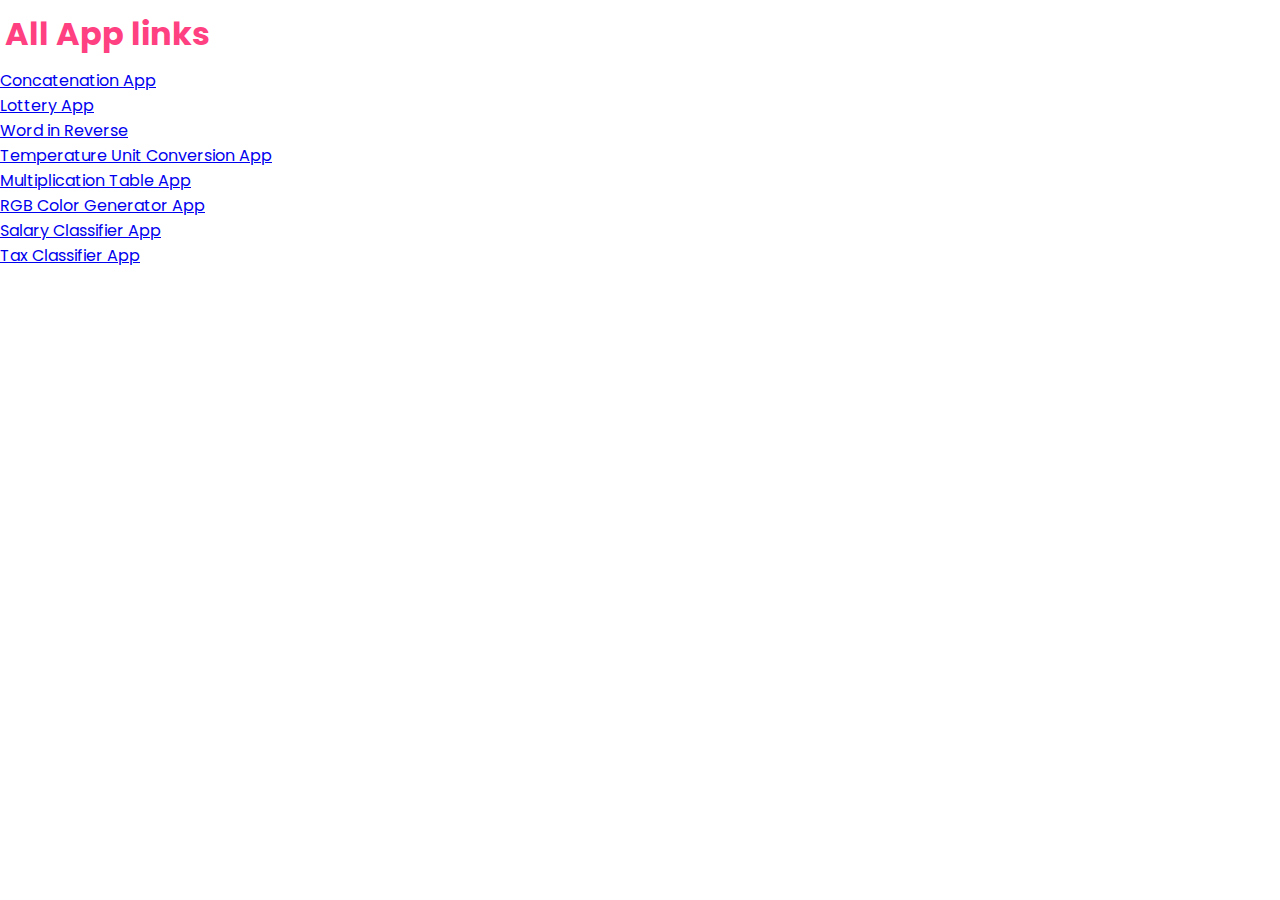
<file: index.html>
<!DOCTYPE html>
<html lang="en">
<head>
    <meta charset="UTF-8">
    <meta name="viewport" content="width=device-width, initial-scale=1.0">
    <title>JavaScript 20 Questions</title>
    <link rel="stylesheet" href="css/style.css">
</head>
<body>
    <h1>All App links</h1>    
    <p><a href="concatenation.html">Concatenation App</a></p>
    <p><a href="lottery.html">Lottery App</a></p>
    <p><a href="word_reverse.html">Word in Reverse</a></p>
    <p><a href="temperature.html">Temperature Unit Conversion App</a></p>
    <p><a href="multiplication.html">Multiplication Table App</a></p>
    <p><a href="rgb_generator.html"> RGB Color Generator App</a></p>
    <p><a href="salary_class.html">Salary Classifier App</a></p>
    <p><a href="tax_class.html">Tax Classifier App</a></p>
    
</body>
</html>
</file>
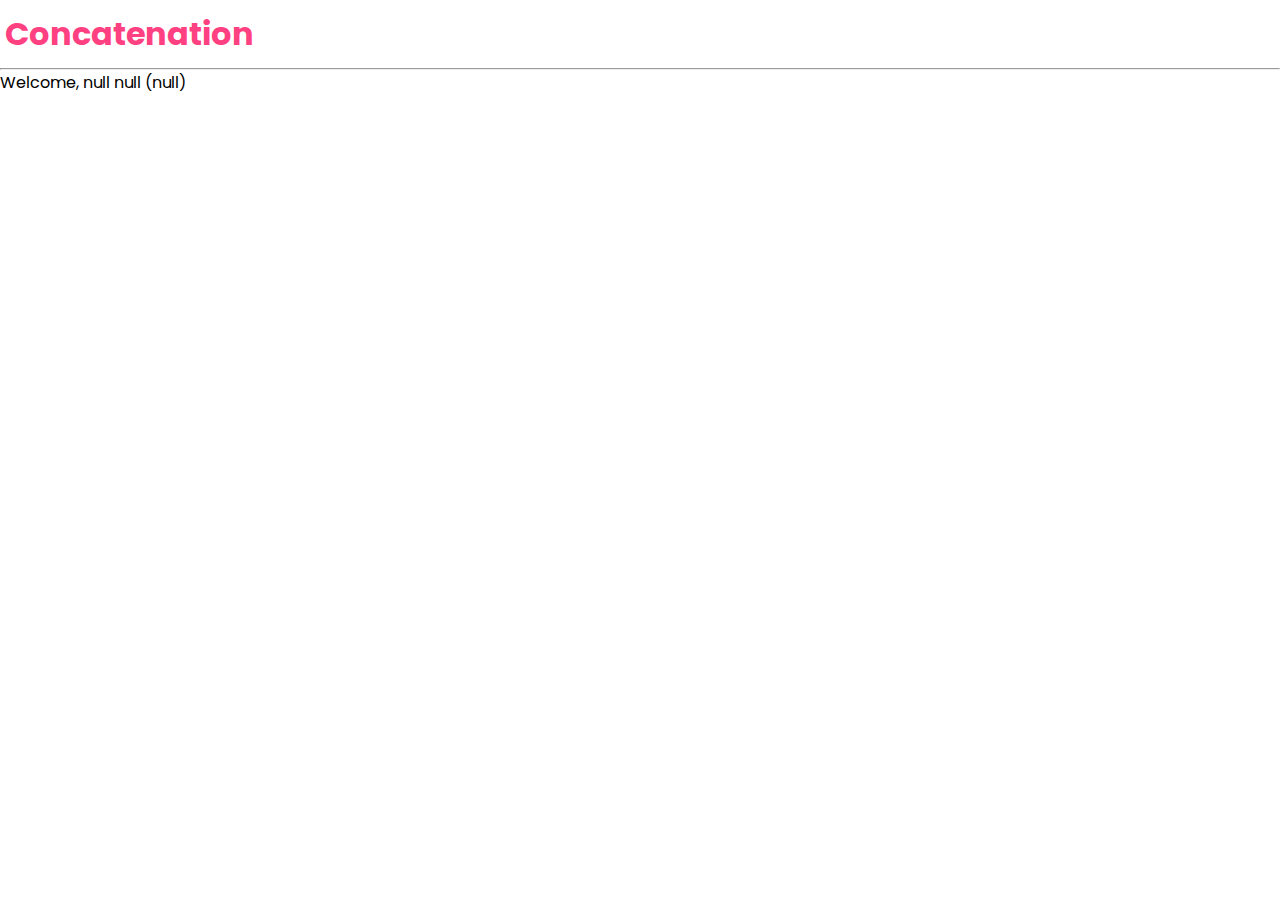
<file: concatenation.html>
<!DOCTYPE html>
<html lang="en">
<head>
    <meta charset="UTF-8">
    <meta http-equiv="X-UA-Compatible" content="IE=edge">
    <meta name="viewport" content="width=device-width, initial-scale=1.0">
    <title>Concatenation</title>
    <link rel="stylesheet" href="css/style.css">
</head>
<body>
    <h1>Concatenation</h1>
    <hr>
    

</body>
<script src="js/concat.js"></script>
</html>
</file>
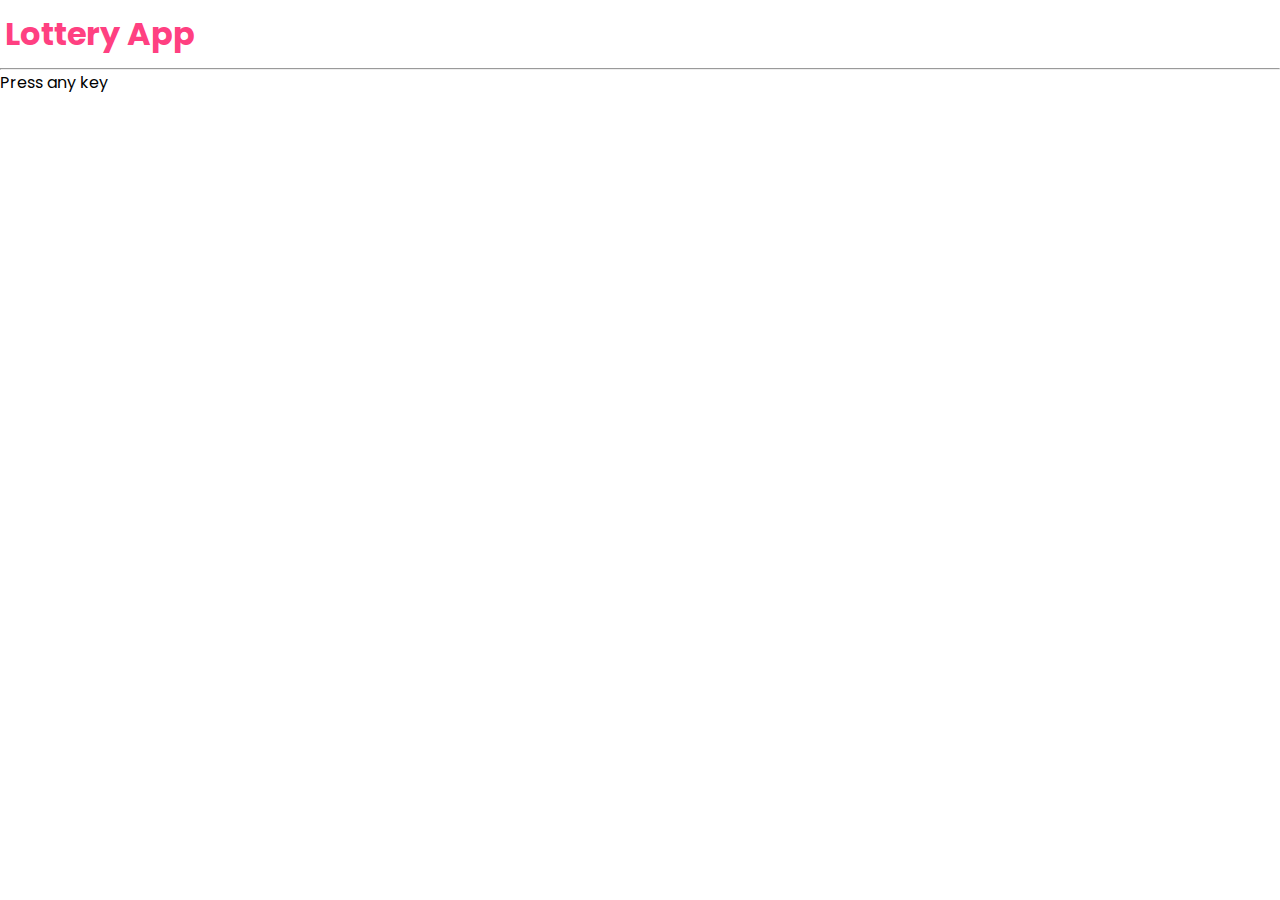
<file: lottery.html>
<!DOCTYPE html>
<html lang="en">
<head>
    <meta charset="UTF-8">
    <meta http-equiv="X-UA-Compatible" content="IE=edge">
    <meta name="viewport" content="width=device-width, initial-scale=1.0">
    <title>Lottery App</title>
    <link rel="stylesheet" href="css/style.css">
</head>
<body>
    <h1>Lottery App</h1>
    <hr>
    <p class="keyPress">Press any key</p>
    

</body>
<script src="js/lottery.js"></script>
</html>
</file>
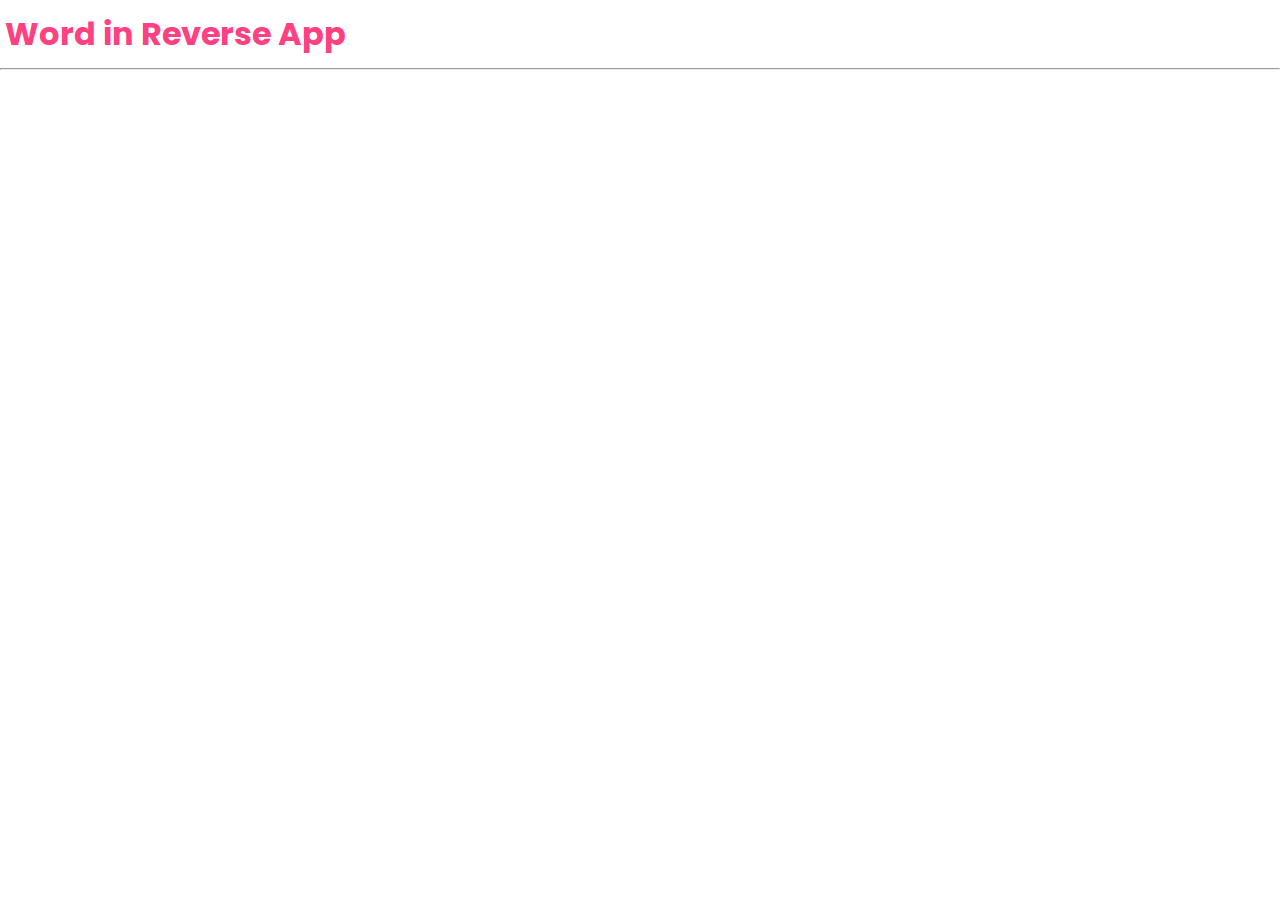
<file: word_reverse.html>
<!DOCTYPE html>
<html lang="en">
<head>
    <meta charset="UTF-8">
    <meta name="viewport" content="width=device-width, initial-scale=1.0">
    <title>Word in Reverse App</title>
    <link rel="stylesheet" href="css/style.css">
</head>
<body>
    <h1>Word in Reverse App</h1>
    <hr>

</body>
<script src="js/word_reverse.js"></script>
</html>
</file>
<file: css/style.css>
@import url('https://fonts.googleapis.com/css2?family=Poppins:ital,wght@0,100;0,400;1,100&display=swap');
* {
    margin: 0;
    padding: 0;
    box-sizing: border-box;
}

body {
    font-family: 'Poppins', sans-serif;
}

h1 {
    color: #FF4081;
    padding: 10px 5px;
}

hr {
    color: #ccc;
}

.greet {
    color: rgb(48, 44, 44);
}

.hidden {
    display: none;
}
</file>
